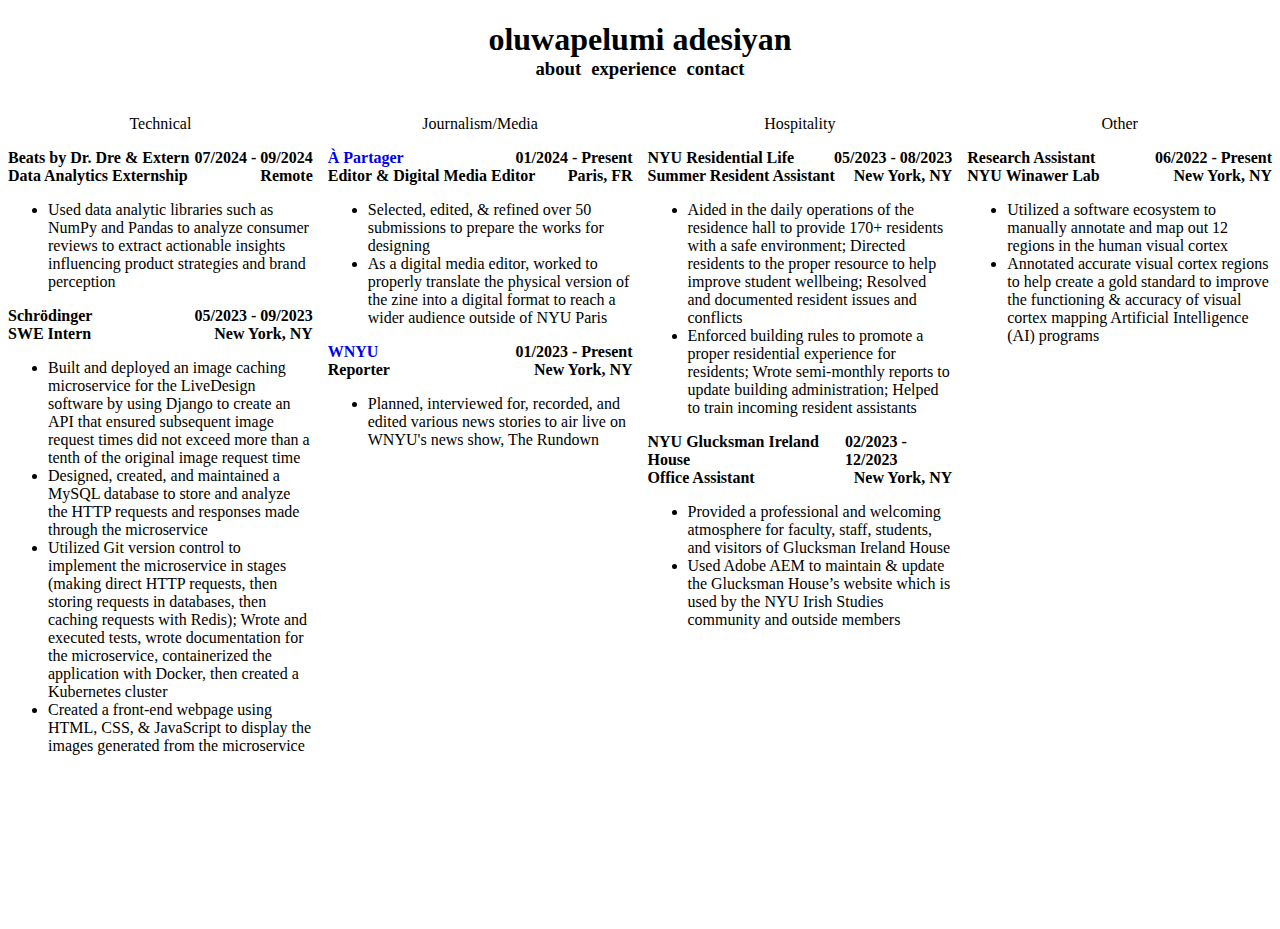
<file: pages/experience.html>
<!DOCTYPE html>
<html>
    <head>
        <meta name="viewport" content="width=device-width, initial-scale=1.0">
        <link rel="stylesheet" type="text/css" href="../styles.css">

        <link rel="preconnect" href="https://fonts.googleapis.com">
        <link rel="preconnect" href="https://fonts.gstatic.com" crossorigin>
        <link href="https://fonts.googleapis.com/css2?family=Manjari:wght@100&display=swap" rel="stylesheet">
    </head>
    <body>
        <nav>
            <div class="nav-container">
                <div class="logo">
                    <h1>oluwa<span class="nickname">pelumi adesiyan</span></h1>
                </div>
                <div class="nav">
                    <h3><a href="../pages/index.html">about</a></h3>
                    <h3><a href="../pages/experience.html">experience</a></h3>
                    <h3><a href="../pages/contact.html">contact</a></h3>
                </div>
            </div>
        </nav>

        <div class="experience-container">
            <div class="technical-container">
                <p class="title">Technical</p>
                <div class="job">
                    <div class="job-info">
                        <p class="job-title">Beats by Dr. Dre & Extern</p>
                        <p class="dates">07/2024 - 09/2024</p>
                    </div>
                    <div class="job-info">
                        <p class="job-title">Data Analytics Externship</p>
                        <p class="dates">Remote</p>
                    </div>
                    <ul>
                        <li>Used data analytic libraries such as NumPy and Pandas to analyze consumer reviews to extract actionable insights influencing product strategies and brand perception</li>
                    </ul>
                </div>

                <div class="job">
                    <div class="job-info">
                        <p class="job-title">Schrödinger</p>
                        <p class="dates">05/2023 - 09/2023</p>
                    </div>
                    <div class="job-info">
                        <p class="job-title">SWE Intern</p>
                        <p class="dates">New York, NY</p>
                    </div>

                    <ul>
                        <li>Built and deployed an image caching microservice for the LiveDesign software by using Django to create an API that ensured subsequent image request times did not exceed more than a tenth of the original image request time</li>
                        <li>Designed, created, and maintained a MySQL database to store and analyze the HTTP requests and responses made through the microservice </li>
                        <li>Utilized Git version control to implement the microservice in stages (making direct HTTP requests, then storing requests in databases, then caching requests with Redis); Wrote and executed tests, wrote documentation for the microservice, 
                        containerized the application with Docker, then created a Kubernetes cluster </li>
                        <li>Created a front-end webpage using HTML, CSS, & JavaScript to display the images generated from the microservice </li>
                    </ul>
                </div>
            </div>

            <div class="journ-media-container">
                <p class="title">Journalism/Media</p>
                <div class="job">
                    <div class="job-info">
                        <a style="font-weight:bold" href="https://partagerzine.squarespace.com/" class="job-title">À Partager</a>
                        <p class="dates">01/2024 - Present</p>
                    </div>
                    <div class="job-info">
                        <p class="job-title"> Editor & Digital Media Editor </p>
                        <p class="dates">Paris, FR</p>
                    </div>
                    <ul>
                        <li>Selected, edited, & refined over 50 submissions to prepare the works for designing</li>
                        <li>As a digital media editor, worked to properly translate the physical version of the zine into a digital format to reach a wider audience outside of NYU Paris</li>
                    </ul>
                </div>

                <div class="job">
                    <div class="job-info">
                        <a style="font-weight:bold" href="https://soundcloud.com/oluwapelumi-adesiyan/sets/wnyu-pieces?si=e6cdce46a7724c5c995856903b738695&utm_source=clipboard&utm_medium=text&utm_campaign=social_sharing" class="job-title">WNYU </a>
                        <p class="dates">01/2023 - Present</p>
                    </div>
                    <div class="job-info">
                        <p class="job-title">Reporter</p>
                        <p class="dates">New York, NY</p>
                    </div>
                    <ul>
                        <li>Planned, interviewed for, recorded, and edited various news stories to air live on WNYU's news show, The Rundown</li>
                    </ul>
                </div>
            </div>

            <div class="hospitality-container">
                <p class="title">Hospitality</p>
                <div class="job">
                    <div class="job-info">
                        <p class="job-title">NYU Residential Life</p>
                        <p class="dates">05/2023 - 08/2023</p>
                    </div>
                    <div class="job-info">
                        <p class="job-title">Summer Resident Assistant</p>
                        <p class="dates">New York, NY</p>
                    </div>
                    <ul>
                        <li>Aided in the daily operations of the residence hall to provide 170+ residents with a safe environment; Directed residents to the proper resource to help improve student wellbeing; Resolved and documented resident issues and conflicts</li>
                        <li>Enforced building rules to promote a proper residential experience for residents; Wrote semi-monthly reports to update building administration; Helped to train incoming resident assistants</li>
                    </ul>
                </div>

                <div class="job">
                    <div class="job-info">
                        <p class="job-title">NYU Glucksman Ireland House</p>
                        <p class="dates">02/2023 - 12/2023</p>
                    </div>
                    <div class="job-info">
                        <p class="job-title">Office Assistant</p>
                        <p class="dates">New York, NY</p>
                    </div>
                    <ul>
                        <li>Provided a professional and welcoming atmosphere for faculty, staff, students, and visitors of Glucksman Ireland House</li>
                        <li>Used Adobe AEM to maintain & update the Glucksman House’s website which is used by the NYU Irish Studies community and outside members </li>
                    </ul>
                </div>
            </div>

            
            <div class="other-container">
                <p class="title">Other</p>
                <div class="job">
                    <div class="job-info">
                        <p class="job-title">Research Assistant</p>
                        <p class="dates">06/2022 - Present</p>
                    </div>
                    <div class="job-info">
                        <p class="job-title">NYU Winawer Lab</p>
                        <p class="dates">New York, NY</p>
                    </div>
                    <ul>
                        <li>Utilized a software ecosystem to manually annotate and map out 12 regions in the human visual cortex </li>
                        <li>Annotated accurate visual cortex regions to help create a gold standard to improve the functioning & accuracy of visual cortex mapping Artificial Intelligence (AI) programs</li>
                    </ul>

                </div>
            </div>

        </div>

    </body>
    <footer>

    </footer>
</html>
</file>
<file: styles.css>
.logo h1 {
    margin-bottom: 0px;
}

.nav-container h1, h3 {
    text-align: center;
}

.nav {
    display: flex;
    flex-direction: row;
    justify-content: center;
    gap: 10px;
}

.nav h3 {
    margin-top: 0px;
}

.nav a:link {
    color: black;
}
.nav a:visited {
    color: black;
}

.nav a:hover {
    color: #88B366;
}

.nav a {
    text-decoration: none;
}

.contact-form {
    font: manjari-thin;
}

/*fonts section*/
.manjari-thin {
    font-weight: 100;
    font-style: normal;
  }
  

/*experience page*/
.experience-container {
    display: flex;
    flex-direction: row;
    justify-content: space-evenly;
    flex: 1;
    gap: 15px;
}

.experience-container div {
    flex: 1;
}

.title {
    font: manjari-thin;
    text-align: center;
}

.job-info{
    display: flex;
    justify-content: space-between;
}

.job-title {
    justify-content: left;
}
.dates {
    justify-content: right;
}

.job p {
    margin: 0;
    padding: 0;
    font-weight: bold;
}

.job a {
    text-decoration: none;
}

a:visited {
    color: black;
}

.job-info:hover {
    background-color: #88B366;
}

.job li:hover {
    background-color: #88B366;
}
/*style="background-color: #fff4f2; fadadd"*/

.vertical-line { 
    width: 1px; 
    background-color: black; 
    border-left: 2px;
    border-right: 2px;
 } 

.special-text {
    color: #88B366;
}

.bio-container {
    display: flex;
    flex-direction: row;
}

#bio-img {
    justify-content: left;
    width: 45%;
    height: 45%;
}
#bio-text {
    justify-content: right;
    margin: 5%;
    margin-top: 0%;
}

.contact-container {
    text-align: center;
    margin: 0px;
}

.contact-container a:visited {
    color:black;
}

.contact-container a:hover {
    color:#88B366;
}

h1:hover span {
    color: #88B366;
}

.current-song {
    align-items: center;
}

.player {
    display: flex;
    flex-direction: row;
    margin: 1px;
    align-items: baseline;
    align-content: center;
    justify-content: center;
}

.playing {
    background: #88B366;
    width: 2rem;
    height: 2rem;
    border-radius: .3rem;
    display: flex;
    justify-content: space-between;
    align-items: flex-end;
    padding: .5rem;
    box-sizing: border-box;
    margin: 5px;
  }
  
  .playing__bar {
    display: inline-block;
    background: white;
    width: 30%;
    height: 100%;
    animation: up-and-down 1.3s ease infinite alternate;
  }
  
  .playing__bar1 {
    height: 60%;
  }
  
  .playing__bar2 {
    height: 30%;
    animation-delay: -2.2s;
  }
  
  .playing__bar3 {
    height: 75%;
    animation-delay: -3.7s;
  }
  
  @keyframes up-and-down {
    10% {
      height: 30%;
    }
    
    30% {
      height: 100%;
    }
    
    60% {
      height: 50%;
    }
    
    80% {
      height: 75%;
    }
    
    100% {
      height: 60%;
    }
  }

  body {
    align-items: center;
    justify-content: center;
    height: 100vh;
  }
</file>
